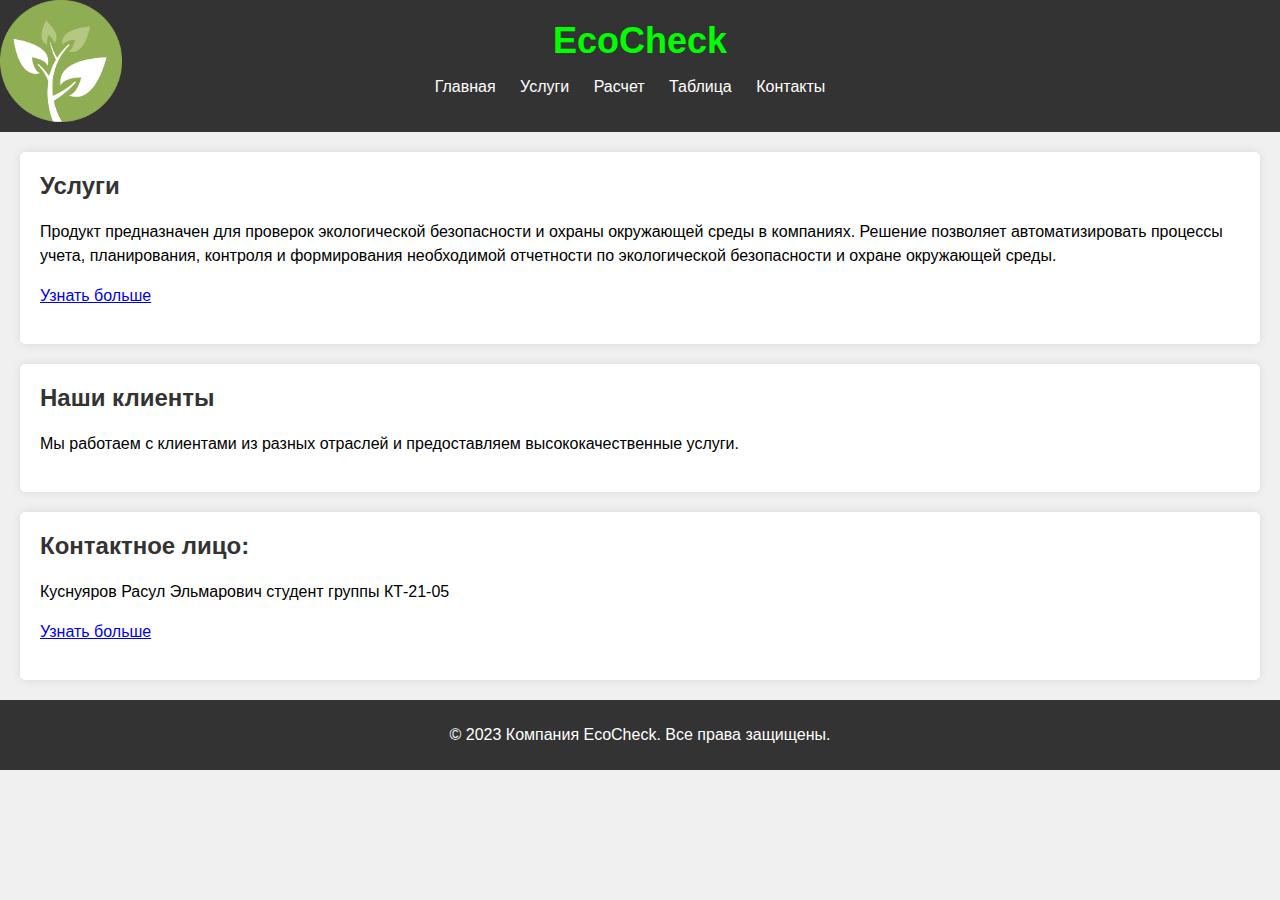
<file: index.html>
<!DOCTYPE html>
<html lang="en">
  <head>
    <meta charset="UTF-8" />
    <meta name="viewport" content="width=device-width, initial-scale=1.0" />
    <title>Учет проверок экологической безопасности</title>
    <link rel="stylesheet" href="style.css" />
  </head>
  <body>
    <img
      src="logo.png"
      alt="Логотип"
      style="
        position: absolute;
        top: 0;
        left: 0;
        max-width: 13.5%;
        max-height: 13.5%;
      "
    />
    <header>
      <h1>EcoCheck</h1>
      <nav>
        <ul>
          <li><a href="index.html">Главная</a></li>
          <li><a href="uslugi.html">Услуги</a></li>
          <li><a href="raschet.html">Расчет</a></li>
          <li><a href="tablica.html">Таблица</a></li>
          <li><a href="contacts.html">Контакты</a></li>
        </ul>
      </nav>
    </header>

    <section id="intro">
      <h2>Услуги</h2>
      <p>
        Продукт предназначен для проверок экологической безопасности и
        охраны окружающей среды в компаниях. Решение позволяет автоматизировать
        процессы учета, планирования, контроля и формирования необходимой отчетности по
        экологической безопасности и охране окружающей среды.
      </p>
      <p><a href="uslugi.html">Узнать больше</a></p>
    </section>

    <section id="clients">
      <h2>Наши клиенты</h2>
      <p>
        Мы работаем с клиентами из разных отраслей и предоставляем
        высококачественные услуги.
      </p>
    </section>

    <section id="creator">
      <h2>Контактное лицо:</h2>
      <p>Куснуяров Расул Эльмарович студент группы КТ-21-05</p>
      <p><a href="contacts.html">Узнать больше</a></p>
    </section>

    <footer>
      <p>&copy; 2023 Компания EcoCheck. Все права защищены.</p>
    </footer>
  </body>
</html>
</file>
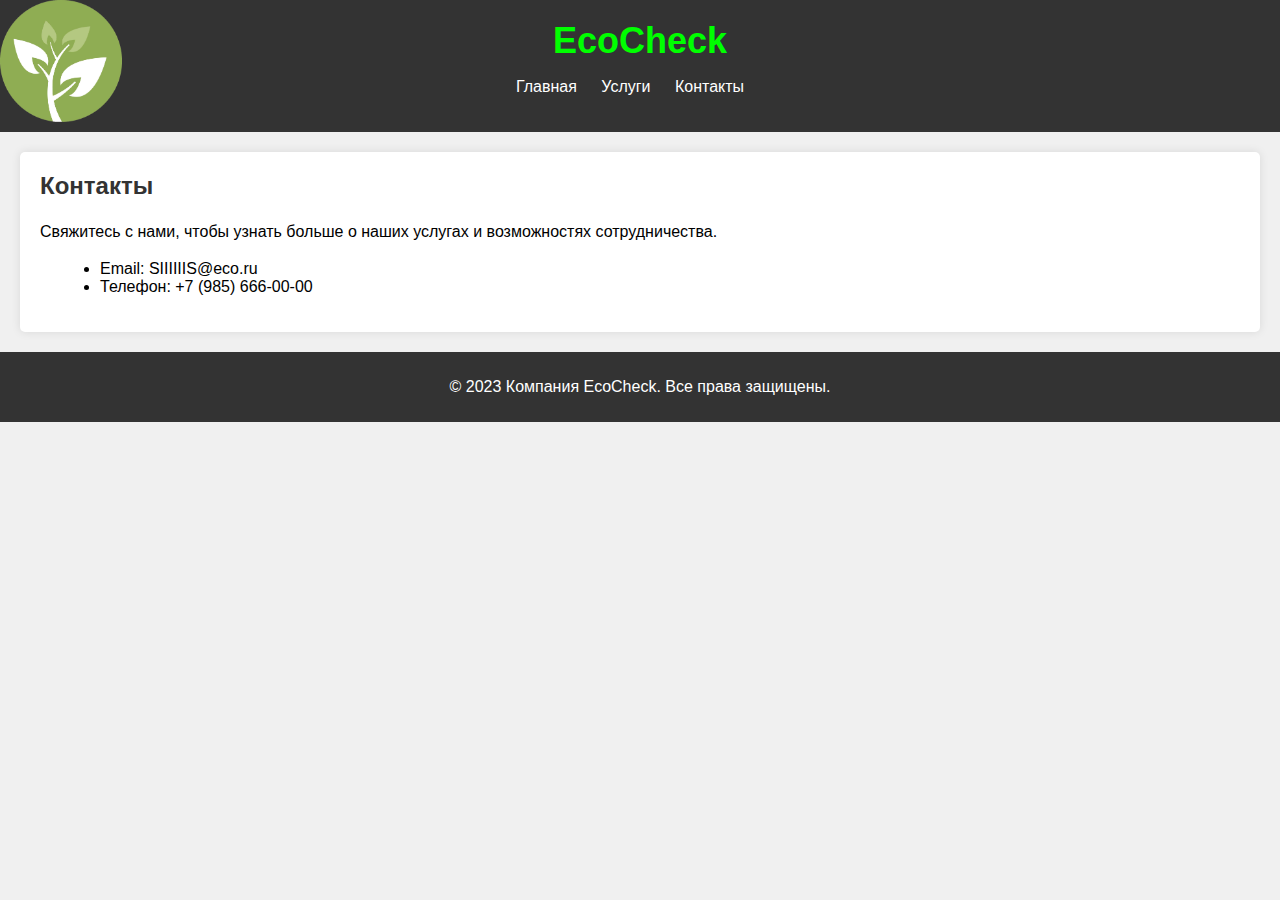
<file: contacts.html>
<!DOCTYPE html>
<html lang="en">
  <head>
    <meta charset="UTF-8" />
    <meta name="viewport" content="width=device-width, initial-scale=1.0" />
    <title>Контакты</title>
    <link rel="stylesheet" href="style.css" />
  </head>
  <body>
    <img
      src="logo.png"
      alt="Логотип"
      style="
        position: absolute;
        top: 0;
        left: 0;
        max-width: 13.5%;
        max-height: 13.5%;
      "
    />
    <header>
      <h1>EcoCheck</h1>
      <nav>
        <ul>
          <li><a href="index.html">Главная</a></li>
          <li><a href="uslugi.html">Услуги</a></li>
          <li><a href="kontakty.html">Контакты</a></li>
        </ul>
      </nav>
    </header>

    <section id="contact">
      <h2>Контакты</h2>
      <p>
        Свяжитесь с нами, чтобы узнать больше о наших услугах и возможностях
        сотрудничества.
      </p>
      <ul>
        <li>Email: SIIIIIIS@eco.ru</li>
        <li>Телефон: +7 (985) 666-00-00</li>
      </ul>
    </section>

    <footer>
      <p>&copy; 2023 Компания EcoCheck. Все права защищены.</p>
    </footer>
  </body>
</html>
</file>
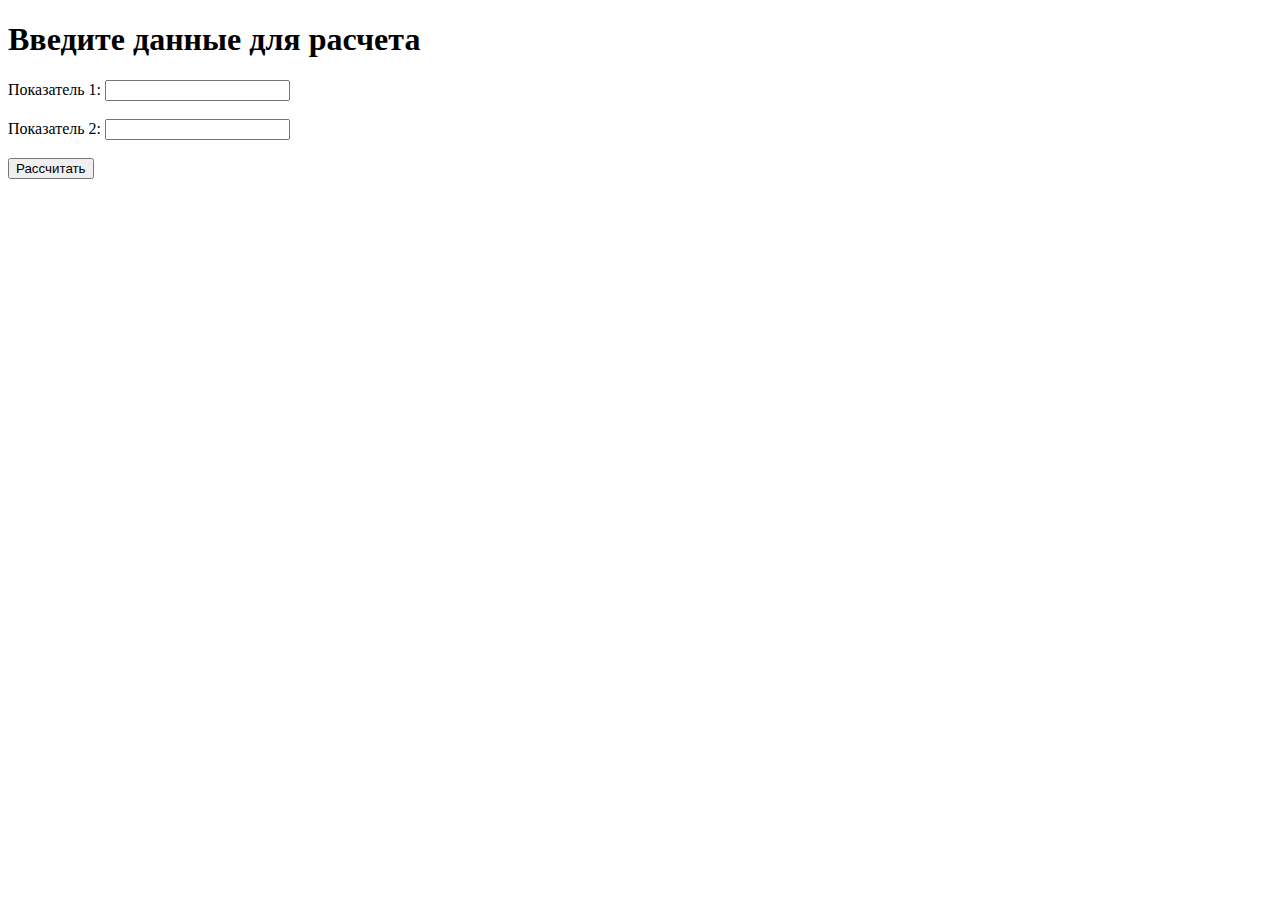
<file: ecoraschet.html>
<!DOCTYPE html>
<html lang="en">
<head>
    <meta charset="UTF-8">
    <meta http-equiv="X-UA-Compatible" content="IE=edge">
    <meta name="viewport" content="width=device-width, initial-scale=1.0">
    <title>Экологический расчет</title>
</head>
<body>
    <h1>Введите данные для расчета</h1>
    <form id="ecologicalForm">
        <label for="input1">Показатель 1:</label>
        <input type="number" id="input1" name="input1"><br><br>
        <label for="input2">Показатель 2:</label>
        <input type="number" id="input2" name="input2"><br><br>
        <button type="button" onclick="calculateEcologicalData()">Рассчитать</button>
    </form>
    <div id="result"></div>
    <script>
        function calculateEcologicalData() {
            var input1 = document.getElementById('input1').value;
            var input2 = document.getElementById('input2').value;
            // Расчет экологических показателей на основе введенных данных
            var result = input1 * input2; // Например, простой расчет
            document.getElementById('result').innerText = 'Результат расчета: ' + result;
        }
    </script>
</body>
</html>
</file>
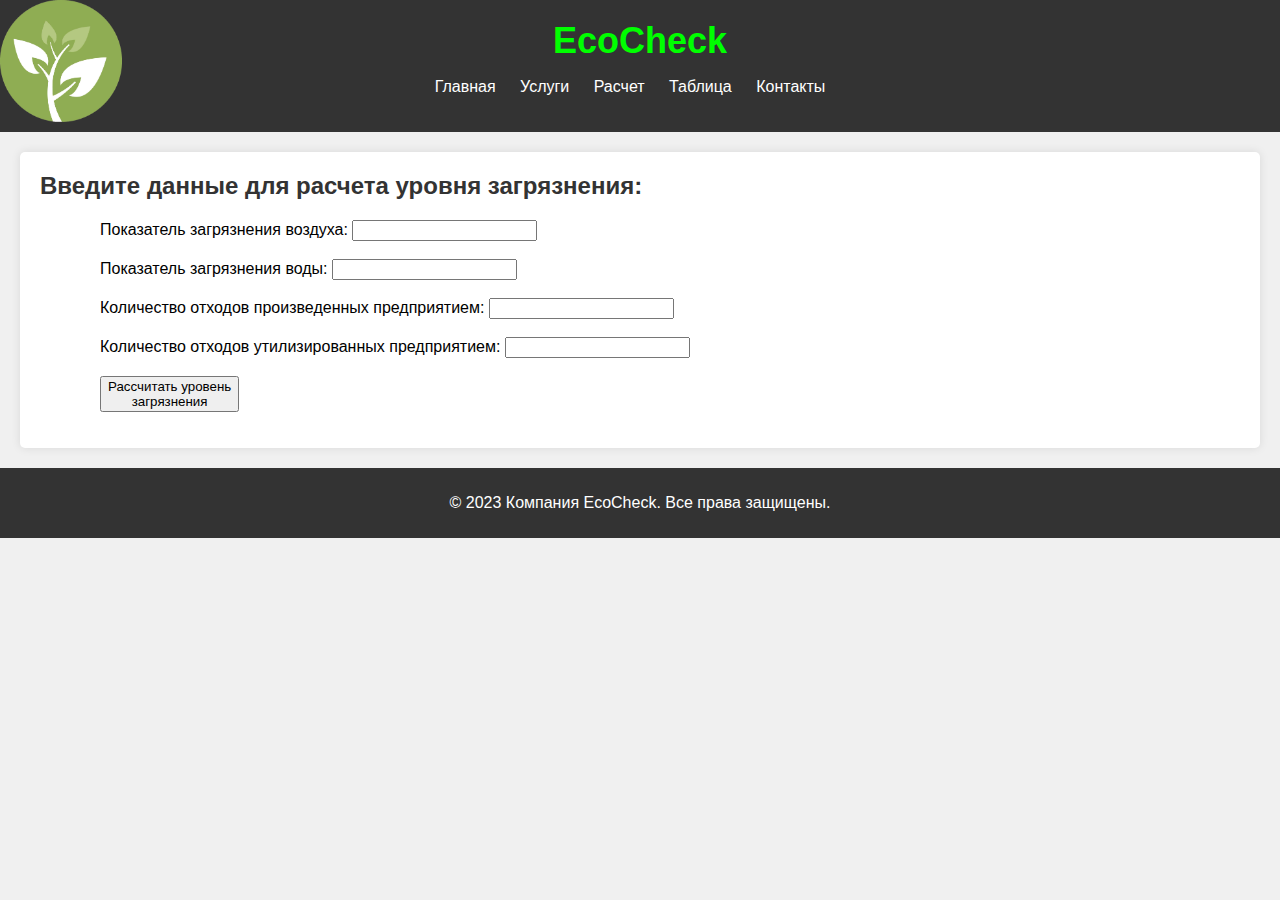
<file: raschet.html>
<!DOCTYPE html>
<html lang="en">
  <head>
    <meta charset="UTF-8" />
    <meta name="viewport" content="width=device-width, initial-scale=1.0" />
    <title>Расчет</title>
    <link rel="stylesheet" href="style.css" />
  </head>
  <body>
    <img
      src="logo.png"
      alt="Логотип"
      style="
        position: absolute;
        top: 0;
        left: 0;
        max-width: 13.5%;
        max-height: 13.5%;
      "
    />
    <header>
      <h1>EcoCheck</h1>
      <nav>
        <ul>
          <li><a href="index.html">Главная</a></li>
          <li><a href="uslugi.html">Услуги</a></li>
          <li><a href="raschet.html">Расчет</a></li>
          <li><a href="tablica.html">Таблица</a></li>
          <li><a href="contacts.html">Контакты</a></li>
        </ul>
      </nav>
    </header>

    <section id="ecologicalForm">
      <h2>Введите данные для расчета уровня загрязнения:</h2>
      <ul>
        <label for="input1">Показатель загрязнения воздуха:</label>
        <input type="number" id="input1" name="input1"><br><br>
        <label for="input2">Показатель загрязнения воды:</label>
        <input type="number" id="input2" name="input2"><br><br>
        <label for="input1">Количество отходов произведенных предприятием:</label>
        <input type="number" id="input1" name="input1"><br><br>
        <label for="input1">Количество отходов утилизированных предприятием:</label>
        <input type="number" id="input1" name="input1"><br><br>
        <button type="button" onclick="calculateEcologicalData()">Рассчитать уровень <br>загрязнения</button>
      </ul>
    </section>

    <footer>
      <p>&copy; 2023 Компания EcoCheck. Все права защищены.</p>
    </footer>
  </body>
</html>
</file>
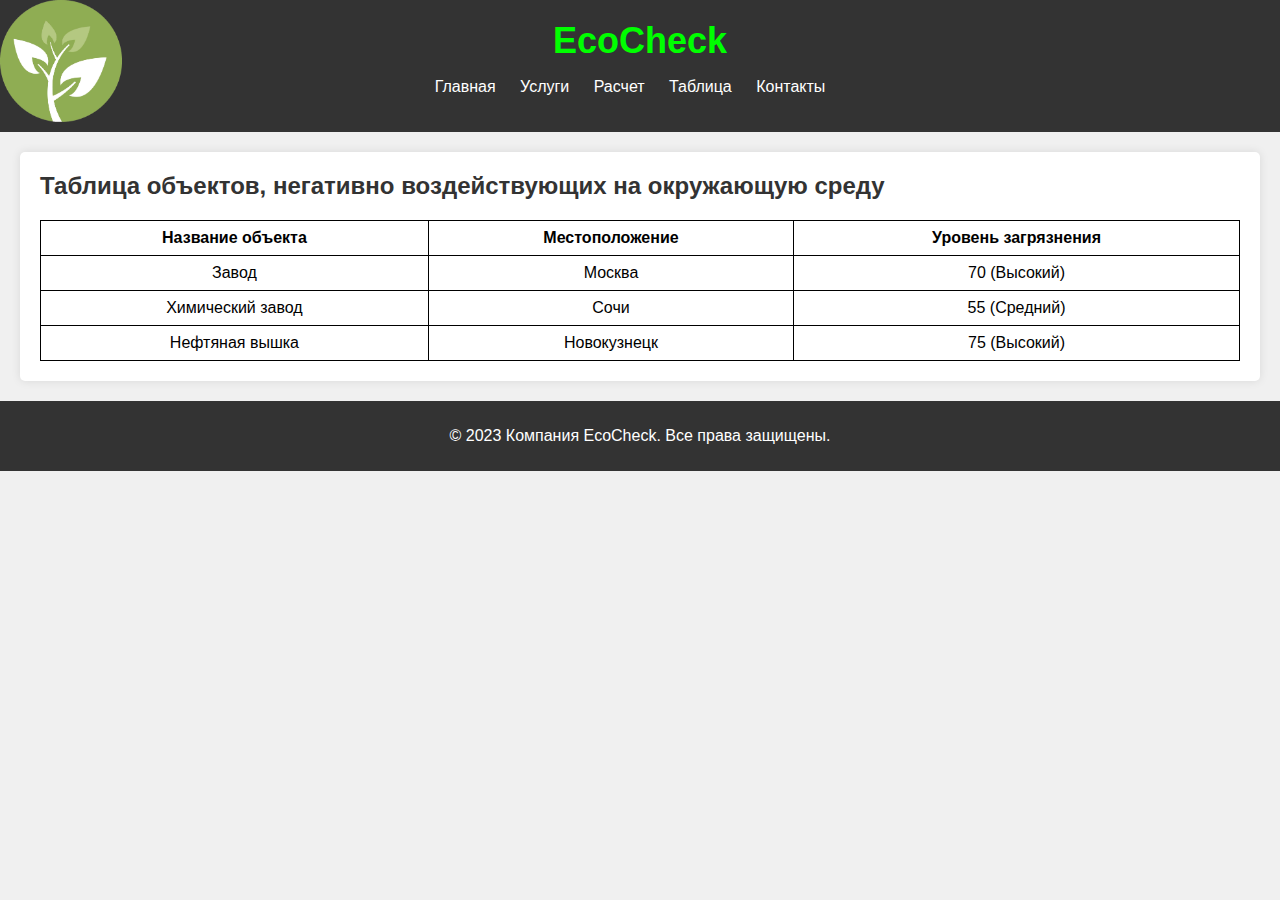
<file: tablica.html>
<!DOCTYPE html>
<html lang="en">
  <head>
    <meta charset="UTF-8" />
    <meta name="viewport" content="width=device-width, initial-scale=1.0" />
    <title>Таблица</title>
    <link rel="stylesheet" href="style.css" />
  </head>
  <body>
    <img
      src="logo.png"
      alt="Логотип"
      style="
        position: absolute;
        top: 0;
        left: 0;
        max-width: 13.5%;
        max-height: 13.5%;
      "
    />
    <header>
      <h1>EcoCheck</h1>
      <nav>
        <ul>
          <li><a href="index.html">Главная</a></li>
          <li><a href="uslugi.html">Услуги</a></li>
          <li><a href="raschet.html">Расчет</a></li>
          <li><a href="tablica.html">Таблица</a></li>
          <li><a href="contacts.html">Контакты</a></li>
        </ul>
      </nav>
    </header>

    <section id="ecologicalForm">
      <h2>Таблица объектов, негативно воздействующих на окружающую среду</h2>
      <style>
       table {
           border-collapse: collapse;
           width: 100%;
       }
       th, td {
           border: 1px solid black;
           padding: 8px;
           text-align: center;
       }
   </style>
      <table>
          <tr>
              <th>Название объекта</th>
              <th>Местоположение</th>
              <th>Уровень загрязнения</th>
          </tr>
          <tr>
              <td>Завод</td>
              <td>Москва</td>
              <td>70 (Высокий)</td>
          </tr>
          <tr>
              <td>Химический завод</td>
              <td>Сочи</td>
              <td>55 (Средний)</td>
          </tr>
          <tr>
              <td>Нефтяная вышка</td>
              <td>Новокузнецк</td>
              <td>75 (Высокий)</td>
          </tr>
      </table>
    </section>

    <footer>
      <p>&copy; 2023 Компания EcoCheck. Все права защищены.</p>
    </footer>
  </body>
</html>
</file>
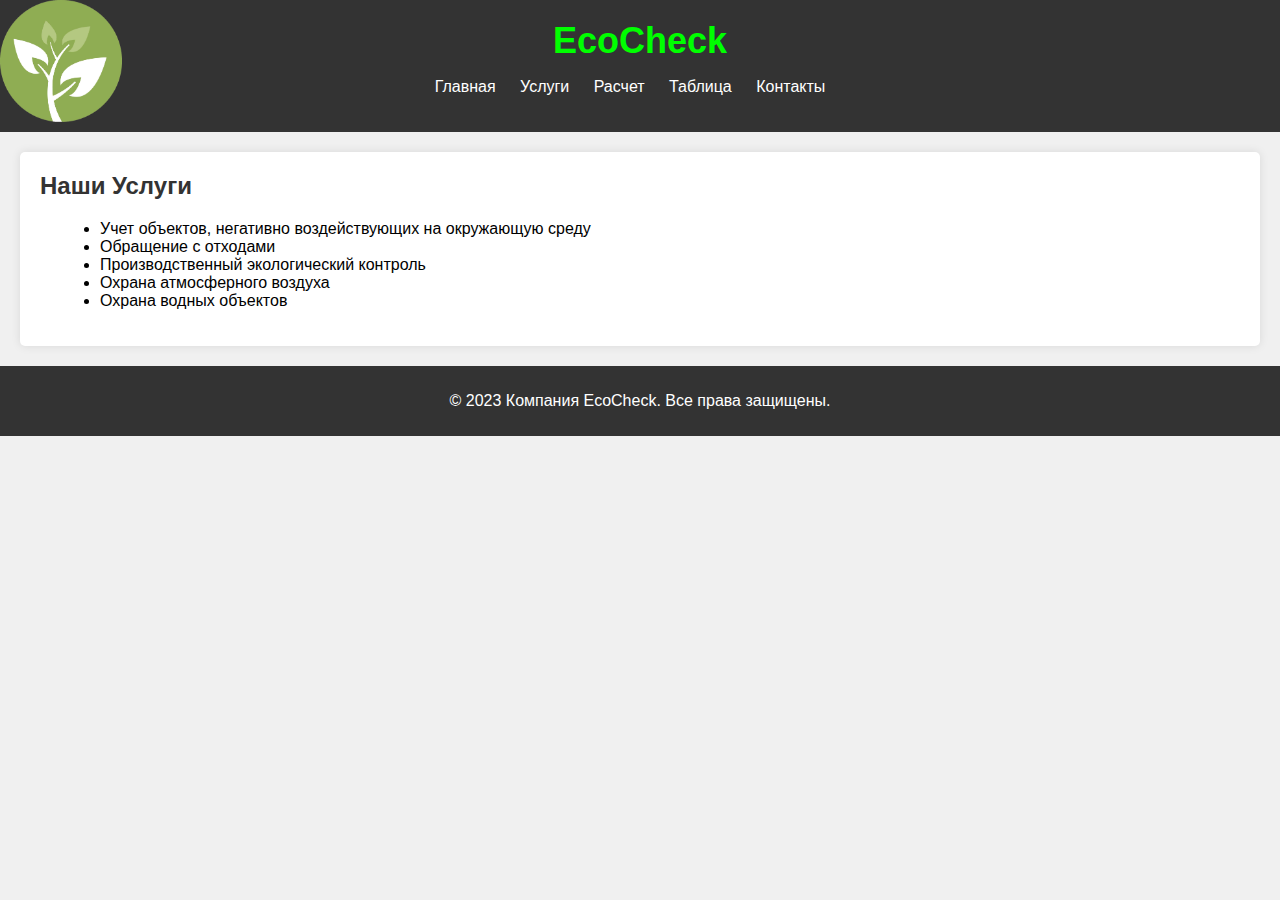
<file: uslugi.html>
<!DOCTYPE html>
<html lang="en">
  <head>
    <meta charset="UTF-8" />
    <meta name="viewport" content="width=device-width, initial-scale=1.0" />
    <title>Услуги</title>
    <link rel="stylesheet" href="style.css" />
  </head>
  <body>
    <img
      src="logo.png"
      alt="Логотип"
      style="
        position: absolute;
        top: 0;
        left: 0;
        max-width: 13.5%;
        max-height: 13.5%;
      "
    />
    <header>
      <h1>EcoCheck</h1>
      <nav>
        <ul>
          <li><a href="index.html">Главная</a></li>
          <li><a href="uslugi.html">Услуги</a></li>
          <li><a href="raschet.html">Расчет</a></li>
          <li><a href="tablica.html">Таблица</a></li>
          <li><a href="contacts.html">Контакты</a></li>
        </ul>
      </nav>
    </header>

    <section id="otchet">
      <h2>Наши Услуги</h2>
      <ul>
        <li>Учет объектов, негативно воздействующих на окружающую среду</li>
        <li>Обращение с отходами</li>
        <li>Производственный экологический контроль</li>
        <li>Охрана атмосферного воздуха</li>
        <li>Охрана водных объектов</li>
      </ul>
    </section>

    <footer>
      <p>&copy; 2023 Компания EcoCheck. Все права защищены.</p>
    </footer>
  </body>
</html>
</file>
<file: style.css>
body {
font-family: Arial, sans-serif;
margin: 0;
padding: 0;
background-color: #f0f0f0;
}
header {
background-color: #333;
color: #00ff00;
padding: 20px 0;
text-align: center;
}
header h1 {
margin: 0;
padding: 0;
font-size: 36px;
}
nav ul {
list-style: none;
padding: 0;
}
nav li {
display: inline;
margin-right: 20px;
}
nav a {
text-decoration: none;
color: #fff;
}
section {
background-color: #fff;
padding: 20px;
margin: 20px;
border-radius: 5px;
box-shadow: 0 0 10px rgba(0, 0, 0, 0.1);
}
section h2 {
font-size: 24px;
color: #333;
margin-top: 0;
}
section p {
font-size: 16px;
line-height: 1.5;
color: #000000;
}
section ul {
list-style: disc;
margin-left: 20px;
}
footer {
background-color: #333;
color: #fff;
text-align: center;
padding: 10px 0;
clear: both;
}
</file>
